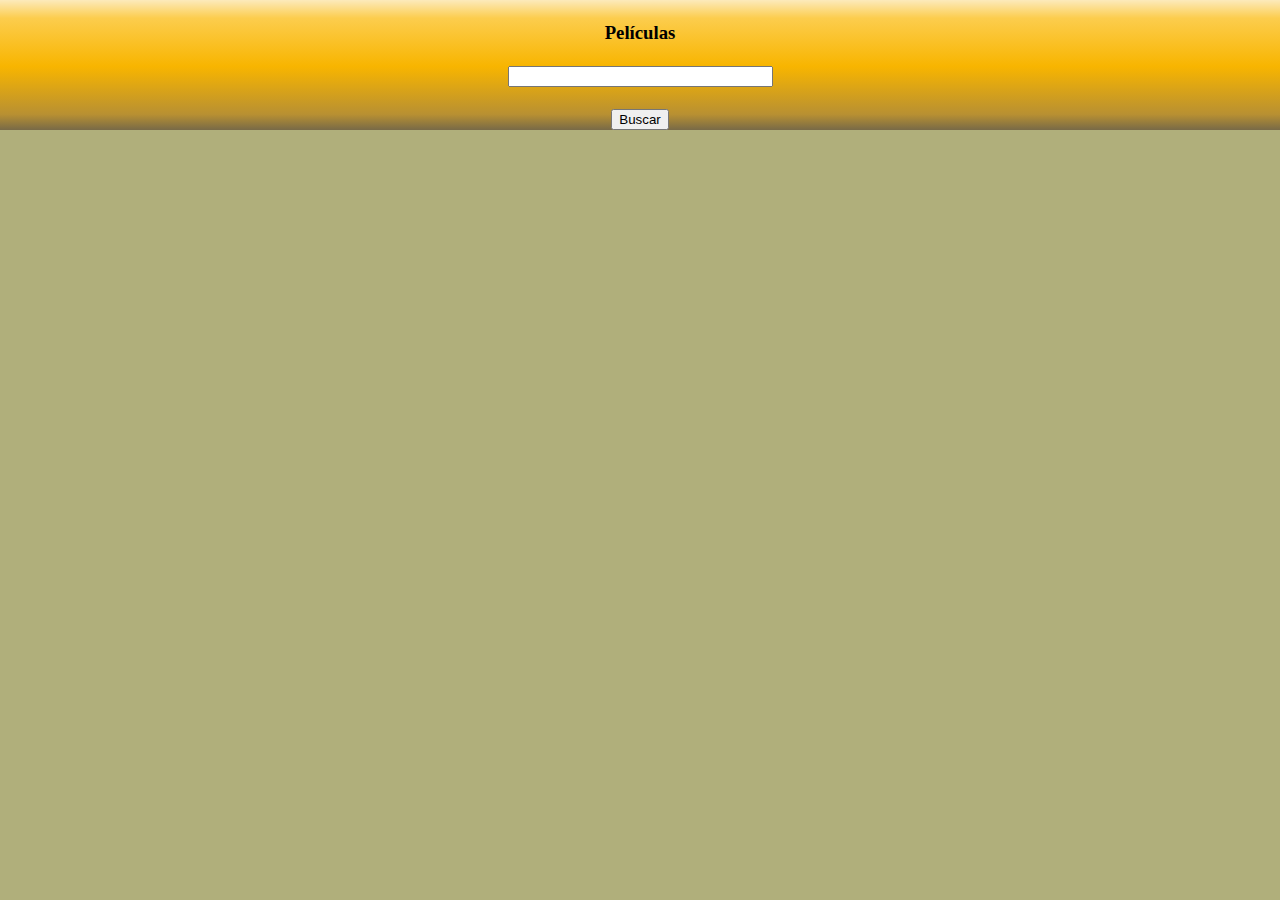
<file: index.html>
<!DOCTYPE html>
<html>
<head>
<script src="https://ajax.googleapis.com/ajax/libs/jquery/3.3.1/jquery.min.js">
</script>
<script src="jsDef.js">
</script>
<link rel="stylesheet" type="text/css" href="MiEstilo.css" media="screen" />
</head>
<body>
<div id="cabecera"><table><tr><td><strong><h3>Pel&iacute;culas</h3></strong></td></tr><tr><td><input id="buscador" type="search" size=30></input></td></tr>
<tr><td><br><button id="buscar">Buscar</button></td></tr></table></div>
<img  hiden='true' id="cargando" src="imagenes/Cargando.gif" />
<div id="contenedor"></div>
</body>
</html>
</file>
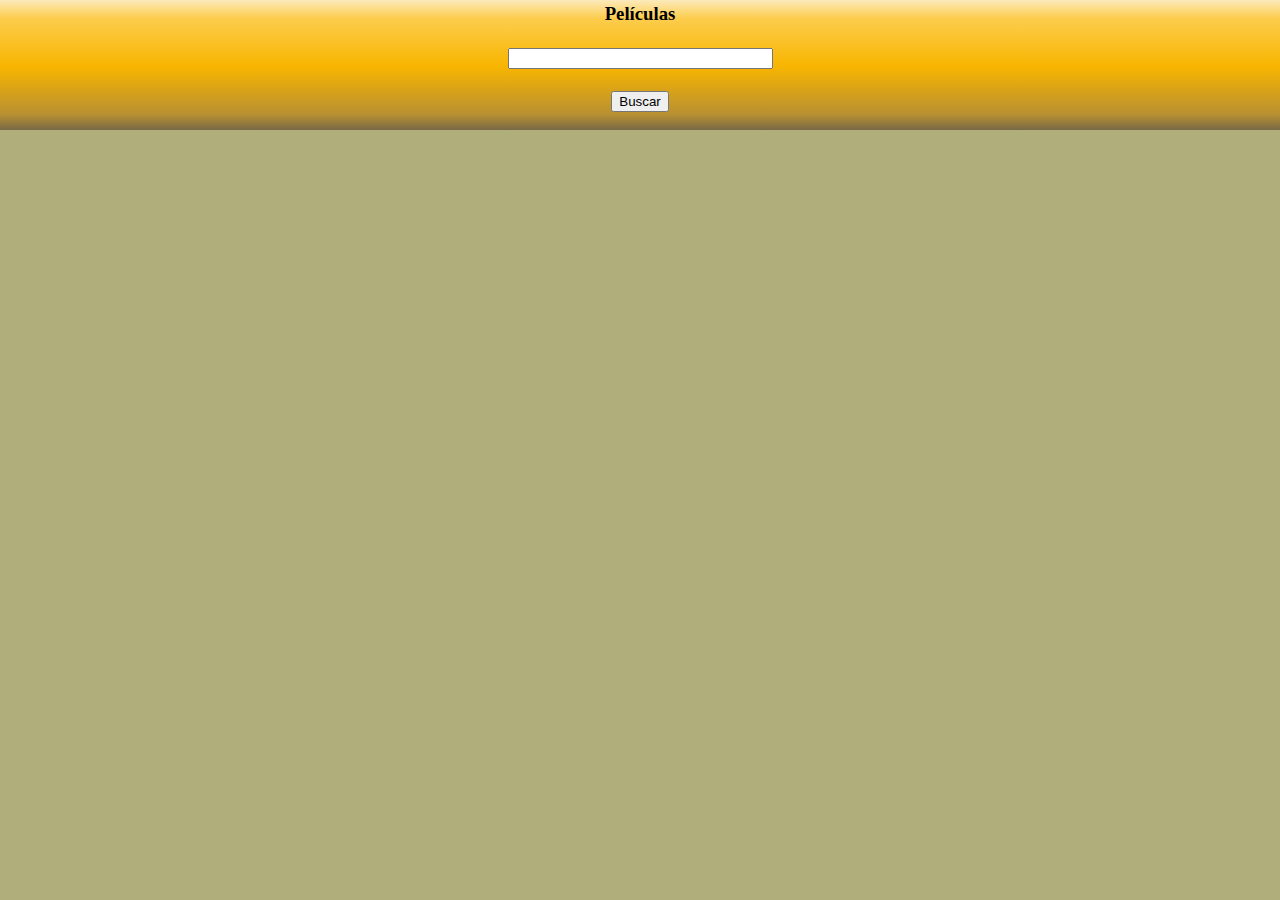
<file: indexDef.html>
<html>
<head>
<script src="https://ajax.googleapis.com/ajax/libs/jquery/3.3.1/jquery.min.js">
</script>
<script src="jsDef.js">
</script>
<link rel="stylesheet" type="text/css" href="MiEstilo.css" media="screen" />
</head>
<body>
<div id="cabecera"><table><tr><td><strong><h3>Pel&iacute;culas</h3></strong></td></tr><tr><td><input id="buscador" type="search" size=30></input></td></tr>
<tr><td><br><button id="buscar">Buscar</button></td></tr></table></div>
<img  hiden='true' id="cargando" src="imagenes/Cargando.gif" />
<div id="contenedor"></div>
</body>
</html>
</file>
<file: MiEstilo.css>
table {
	margin:0 auto;
	text-align:center;
}
body{
	margin:0;
	background-color:#B0AF7B;
}
#cabecera {
	background: rgba(252,234,187,1);
background: -moz-linear-gradient(top, rgba(252,234,187,1) 0%, rgba(252,205,77,1) 14%, rgba(248,181,0,1) 51%, rgba(184,144,50,1) 88%, rgba(120,106,71,1) 100%);
background: -webkit-gradient(left top, left bottom, color-stop(0%, rgba(252,234,187,1)), color-stop(14%, rgba(252,205,77,1)), color-stop(51%, rgba(248,181,0,1)), color-stop(88%, rgba(184,144,50,1)), color-stop(100%, rgba(120,106,71,1)));
background: -webkit-linear-gradient(top, rgba(252,234,187,1) 0%, rgba(252,205,77,1) 14%, rgba(248,181,0,1) 51%, rgba(184,144,50,1) 88%, rgba(120,106,71,1) 100%);
background: -o-linear-gradient(top, rgba(252,234,187,1) 0%, rgba(252,205,77,1) 14%, rgba(248,181,0,1) 51%, rgba(184,144,50,1) 88%, rgba(120,106,71,1) 100%);
background: -ms-linear-gradient(top, rgba(252,234,187,1) 0%, rgba(252,205,77,1) 14%, rgba(248,181,0,1) 51%, rgba(184,144,50,1) 88%, rgba(120,106,71,1) 100%);
background: linear-gradient(to bottom, rgba(252,234,187,1) 0%, rgba(252,205,77,1) 14%, rgba(248,181,0,1) 51%, rgba(184,144,50,1) 88%, rgba(120,106,71,1) 100%);
filter: progid:DXImageTransform.Microsoft.gradient( startColorstr='#fceabb', endColorstr='#786a47', GradientType=0 );
	height:130px;
}
#divPeli {
	background: rgba(241,231,103,1);
background: -moz-linear-gradient(top, rgba(241,231,103,1) 0%, rgba(241,231,103,1) 55%, rgba(230,165,69,1) 83%, rgba(254,182,69,1) 100%);
background: -webkit-gradient(left top, left bottom, color-stop(0%, rgba(241,231,103,1)), color-stop(55%, rgba(241,231,103,1)), color-stop(83%, rgba(230,165,69,1)), color-stop(100%, rgba(254,182,69,1)));
background: -webkit-linear-gradient(top, rgba(241,231,103,1) 0%, rgba(241,231,103,1) 55%, rgba(230,165,69,1) 83%, rgba(254,182,69,1) 100%);
background: -o-linear-gradient(top, rgba(241,231,103,1) 0%, rgba(241,231,103,1) 55%, rgba(230,165,69,1) 83%, rgba(254,182,69,1) 100%);
background: -ms-linear-gradient(top, rgba(241,231,103,1) 0%, rgba(241,231,103,1) 55%, rgba(230,165,69,1) 83%, rgba(254,182,69,1) 100%);
background: linear-gradient(to bottom, rgba(241,231,103,1) 0%, rgba(241,231,103,1) 55%, rgba(230,165,69,1) 83%, rgba(254,182,69,1) 100%);
filter: progid:DXImageTransform.Microsoft.gradient( startColorstr='#f1e767', endColorstr='#feb645', GradientType=0 );
	width:250px; 
	height:500px; 
	margin:auto; 
	text-align:center; 
	border: 1px black solid;
	-webkit-box-shadow: 10px 10px 5px 0px rgba(0,0,0,0.75);
-moz-box-shadow: 10px 10px 5px 0px rgba(0,0,0,0.75);
box-shadow: 10px 10px 5px 0px rgba(0,0,0,0.75);
}
#div5Pelis {
	width:100%; 
	display:flex; 
	margin-top:7px;
}
img {
	width:250px; 
	height:360px;
}

img#cargando{
    position: fixed;  
    z-index: 2;  
    bottom: 15px;   
    right: 10px; 
    display:none;
     width: 250px;
    height: 250px;
}
</file>
